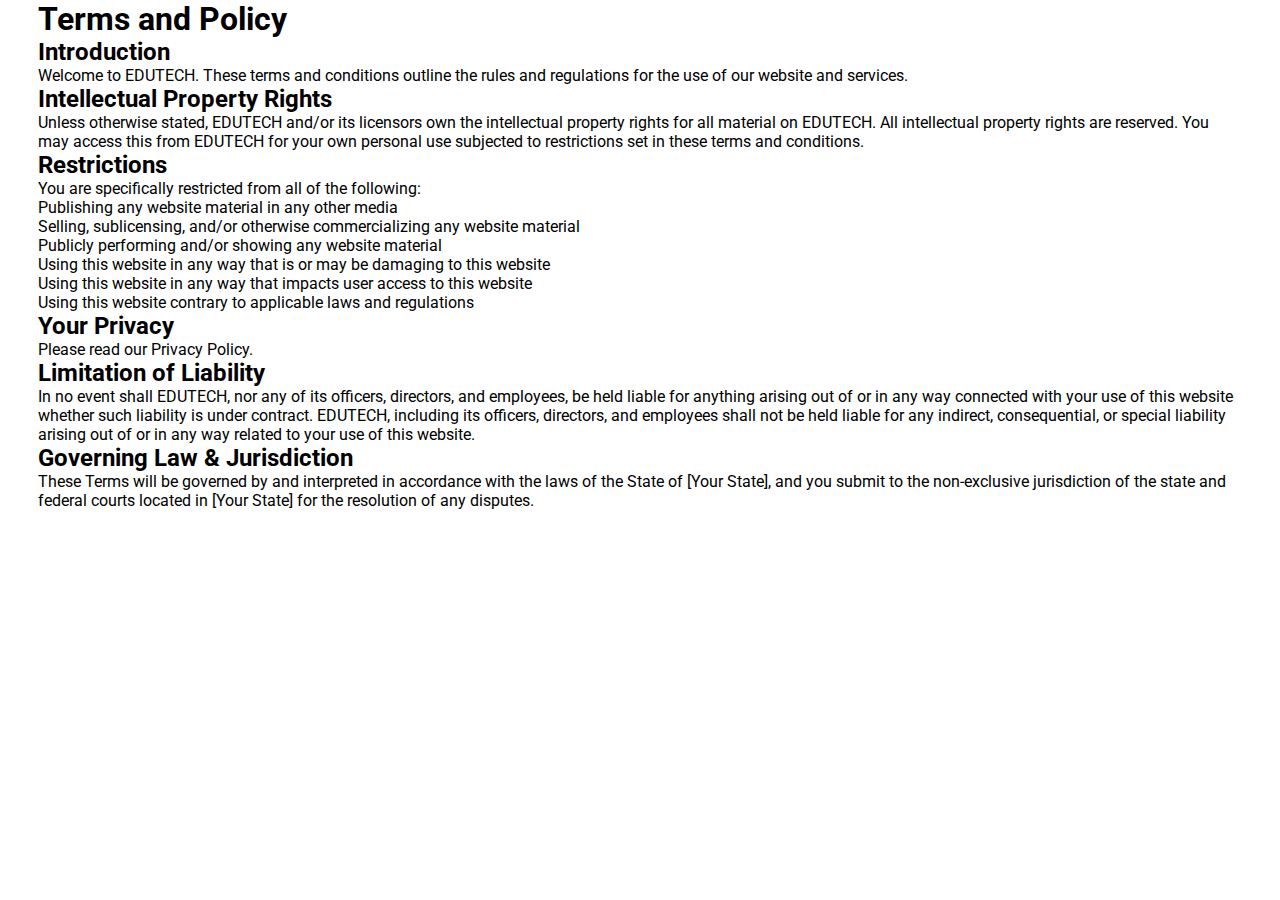
<file: terms.html>
<!DOCTYPE html>
<html lang="en">
<head>
    <meta charset="UTF-8">
    <meta name="viewport" content="width=device-width, initial-scale=1.0">
    <title>Terms and Policy - EDUTECH</title>
    <link rel="stylesheet" href="style.css">
</head>
<body>
    <div class="container">
        <div class="content-box">
            <h1>Terms and Policy</h1>
            <section>
                <h2>Introduction</h2>
                <p>Welcome to EDUTECH. These terms and conditions outline the rules and regulations for the use of our website and services.</p>
            </section>
            <section>
                <h2>Intellectual Property Rights</h2>
                <p>Unless otherwise stated, EDUTECH and/or its licensors own the intellectual property rights for all material on EDUTECH. All intellectual property rights are reserved. You may access this from EDUTECH for your own personal use subjected to restrictions set in these terms and conditions.</p>
            </section>
            <section>
                <h2>Restrictions</h2>
                <p>You are specifically restricted from all of the following:</p>
                <ul>
                    <li>Publishing any website material in any other media</li>
                    <li>Selling, sublicensing, and/or otherwise commercializing any website material</li>
                    <li>Publicly performing and/or showing any website material</li>
                    <li>Using this website in any way that is or may be damaging to this website</li>
                    <li>Using this website in any way that impacts user access to this website</li>
                    <li>Using this website contrary to applicable laws and regulations</li>
                </ul>
            </section>
            <section>
                <h2>Your Privacy</h2>
                <p>Please read our Privacy Policy.</p>
            </section>
            <section>
                <h2>Limitation of Liability</h2>
                <p>In no event shall EDUTECH, nor any of its officers, directors, and employees, be held liable for anything arising out of or in any way connected with your use of this website whether such liability is under contract. EDUTECH, including its officers, directors, and employees shall not be held liable for any indirect, consequential, or special liability arising out of or in any way related to your use of this website.</p>
            </section>
            <section>
                <h2>Governing Law & Jurisdiction</h2>
                <p>These Terms will be governed by and interpreted in accordance with the laws of the State of [Your State], and you submit to the non-exclusive jurisdiction of the state and federal courts located in [Your State] for the resolution of any disputes.</p>
            </section>
        </div>
    </div>
</body>
</html>
</file>
<file: style.css>
@import url('https://fonts.googleapis.com/css2?family=Roboto:ital,wght@0,100;0,300;0,400;0,500;0,700;0,900;1,100;1,300;1,400;1,500;1,700;1,900&display=swap');

* {
    margin: 0;
    padding: 0;
    box-sizing: border-box;
    font-family: "Roboto", sans-serif;
    scroll-behavior: smooth;

}

.alert__message {
    width: fit-content;
    max-width: 100%;
    padding: .5rem;
    border-radius: 8px;
    margin-bottom: 1rem;
    color: #fff;
}

.error {
    background: #df9f9f;
}

.success {
    background: #83d487;
}


.hero {
    width: 100%;
    min-height: 100vh;
    background-color: #edf2f8;
}

a {
    text-decoration: none;
}

input {
    border: none;
    outline: none;
    width: 100%;
    min-width: 300px;
}

li {
    list-style: none;
}

.container {
    width: 94vw;
    margin: 0 auto;
}

nav {
    padding-top: 4rem;
}

.navbar {
    background-color: #e5ebf3;
    border-radius: 1rem;
    width: 100%;
    padding: 1rem;
    display: flex;
    align-items: center;
    justify-content: space-between;
}

.logo {
    display: flex;
    align-items: center;
    gap: 2rem;
}

.logo img {
    width: 4rem;
}

.nav_details {
    display: flex;
    gap: 1.5rem;
}

.nav_details:last-child {
    font-size: 1.2rem;
}

.nav__center {
    display: flex;
    align-items: center;
    gap: 1.5rem;
}

.nav__center a {
    font-size: 1.2rem;
    font-weight: 300;
    color: #474747;
}


.nav__center a:hover {
    transition: all 400ms ease-in-out;
    color: #6a5acd;
    text-decoration: underline;
}

.nav__center:nth-child(2) {
    font-size: 8px;
}

.nav__right {
    width: 8rem;
    display: flex;
    justify-content: space-between;
    padding: 1rem;
    gap: 2rem;
    border-radius: 2rem;
    border: 1px solid #000;
}

.nav__right .user {
    display: flex;
    flex-direction: column;
    align-items: center;
}

.nav__right .user ul li:hover {
    text-decoration: underline;
    transition: transform all 400ms linear;
    color: #6a5acd;
}

/* hero__section */

.hero__section {
    display: flex;
    align-items: center;
    justify-content: center;
    margin-top: 3rem;
    /*  position: absolute;
    top: 50%;
    left: 50%;
    transform: translate(-50%, -50%); */
}

.hero__right {
    width: 50%;
    display: flex;
    flex-direction: column;
    gap: 2rem;
    padding: 4rem 0;

}

.hero__right p {
    font-size: 2rem;
    text-align: left;
}

.hero__right h3 {
    font-size: 4rem;
    font-weight: lighter;
}

.hero__right small {
    font-size: 1.2rem;
}

.btns {
    display: flex;
    gap: 2rem;
    width: fit-content;
    margin-top: 3rem;
}

.btns a {
    padding: 8px 16px;
    color: #fff;
    border-radius: 47px;
    background: linear-gradient(145deg, #9c81e6, #836dc2);
    box-shadow: 2px 2px 2px #7e68b9,
        -2px -2px 2px #a68af5;
}

.btns a:last-child {
    color: #000;
    border-radius: 47px;
    background: linear-gradient(145deg, #e1e1e1, #ffffff);
    box-shadow: 11px 11px 22px #d7d7d7,
        -11px -11px 22px #ffffff;
}

.btns a:hover {
    scale: 1.05;
    transition: all 400ms ease;
}

.hero__left {
    width: 50%;
    display: flex;
    align-items: center;
    justify-content: center;
}

.hero__left img {
    width: 80%;
}

.hero__bottom {
    /*    position: absolute;
    top: 85%;
    left: 50%;
    transform: translate(-50%, -50%); */
    width: fit-content;
    display: flex;
    align-items: flex-end;
    justify-content: space-between;
    margin: 6rem auto;
    gap: 8rem;

}

.hero__bottom-item {
    display: flex;
    align-items: center;
    gap: 1.5rem;
    font-size: 1.2rem;
    padding: .6rem;
    width: fit-content;
    background: #fff;
    border-radius: 1rem;

}

.hero__bottom-item img {
    width: 3rem;
    border-radius: 1rem;
}

.hero__bottom-item span:last-child {
    font-size: 1rem;
    font-weight: lighter;
    transform: rotate(-45deg);
}


.title {
    width: fit-content;
    margin: auto;
    padding: 2rem;
    text-align: center;
}

.title small {
    font-size: 1.2rem;

}

.title h3 {
    font-size: 1.5rem;
    padding: 12px;
}

.about-hero {
    display: flex;
    justify-content: center;
    flex-wrap: wrap;
    gap: 3rem;
    margin: 3rem auto;
}

.about {
    width: 20rem;
}

.about p {
    letter-spacing: 1.5px;
    font-size: 1.2rem;
    line-height: 2.4rem;

}

.about-image {
    width: 20rem;
    background-color: #000;
    height: 400px;
    background-position: center;
    background-size: cover;
    background-repeat: no-repeat;
    border-radius: 1rem;
}


.image0 {
    background-image: url(./assets/1.png);

}

.image1 {
    background-image: url(./assets/hero.webp);

}

.image2 {
    background-image: url(./assets/2.png);

}

.image3 {
    background-image: url(./assets/3.png);

}

.about__section {
    color: #000;
    background-color: #d1d7de;
    padding-bottom: 2rem;
}

/* TESTIMONIALS */

.testimonial {
    flex-direction: column;
    color: #000;
}


.testimonial-container {
    display: flex;
    align-items: center;
    justify-content: center;
    flex-wrap: wrap;
}

.testimonial-slide {
    background: #edf2f8;
    padding: 1rem;
    text-align: center;
    border-radius: 1rem;
    margin: 2rem;
    display: flex;
    align-items: center;
    justify-content: center;
    flex-direction: column;
    gap: 1rem;
    width: 350px;
    color: #000;
}


.testimonial-slide img {
    width: 6rem;
    padding: .5rem;
    background: #6a5acd;
    border-radius: 50%;
}


/* SUBSCRIPTION */

.subscription {
    padding: 2rem;
    margin-top: 4rem;
    background: #edf2f8;
}


.subscription-card {
    width: 450px;
    background-color: #fff;
    /* Dark card background */
    padding: 20px;
    text-align: center;
    color: #000;
    margin: 0 auto;
    display: flex;
    flex-direction: column;
    align-items: center;
    backdrop-filter: blur(5px);
    -webkit-backdrop-filter: blur(5px);
    border-radius: 10px;
    border: 1px solid #ffffff2e;
}



.subscription-card h1 {
    color: #d134ff;
    /* Bright pink color */
    font-size: 36px;
    margin: 0;
    padding: 0;
}

.subscription-card h2 {
    font-size: 18px;
    margin: 10px 0 20px;
}

.subscription-card ul {
    list-style: none;
    padding: 0;
    margin-bottom: 1rem;
    text-align: left;

}

.subscription-card ul li {
    margin: 10px 0;
    display: flex;
    align-items: center;
    letter-spacing: 1px;
    font-size: 1.2rem;
}

.subscription-card ul li:before {
    content: '✓';
    color: #6cdb7c;
    /* Green check mark */
    margin-right: 10px;
}

.subscription-card .subscribe-button {
    background-color: #d134ff;
    /* Bright pink button */
    color: white;
    border: none;
    border-radius: 5px;
    padding: 10px 20px;
    font-size: 16px;
    cursor: pointer;
    transition: background-color 0.3s ease;
    margin-top: 2rem;
    text-decoration: none;
}

.subscription-card .subscribe-button:hover {
    background-color: #b029cc;
    /* Darker pink on hover */
}

.subscription-card .cancel-info {
    font-size: 12px;
    margin-top: 10px;
    color: #999;
}

/* FOOTER */

.footer {
    background-color: #0b0f19;
    padding: 50px;
    color: white;
    text-align: center;
    display: flex;
    justify-content: space-between;
    align-items: center;
    font-family: Arial, sans-serif;
    flex-wrap: wrap;
}

.footer .left,
.footer .center,
.footer .right {
    display: inline-block;
    vertical-align: middle;
}

.footer .center {
    text-align: center;
}

.footer .right {
    text-align: right;
}

.footer a {
    color: #d134ff;
    text-decoration: none;
    margin-left: 15px;
    font-size: 14px;
}

.footer a:hover {
    text-decoration: underline;
    color: #fff;
    transition: all 100ms ease-in-out;
}

.footer .social-icons a {
    margin: 0 10px;
}

.footer .social-icons img {
    width: 20px;
    height: 20px;
    filter: invert(100%);
}


/* FORM STYLING */


.form-container {
    display: flex;
    justify-content: center;
    align-items: center;
    background: #fff;
    width: 100%;
    max-width: 1000px;
    margin: 0 auto;
    box-shadow: 0 0 1px 0 slateblue;
    backdrop-filter: blur(5px);
    -webkit-backdrop-filter: blur(5px);
    border-radius: 10px;
    overflow: hidden;
    transition: all 0.5s ease-in;
    position: absolute;
    left: 50%;
    top: 50%;
    transform: translate(-50%, -50%);
}

.form-image {
    flex: 1;
    display: flex;
    justify-content: center;
    align-items: center;
    text-align: center;
    border-right: 1px solid #7e68b9;

}

.form-image img {
    width: 90%;
    height: 90%;
}

.form-box {
    width: 50%;
    background: #fff;
    padding: 1.5rem;
    border-radius: 0 10px 10px 0;
    display: flex;
    border-left: 1px solid #7e68b9;
    align-items: center;
    justify-content: center;
    flex-direction: column;

}

.form-box form {
    width: 100%;
}

.form-container h2 {
    text-align: center;
    margin-bottom: 2rem;
    font-size: 1.4rem;
    color: #6a5acd;
}

.input-group {
    margin-bottom: 1.5rem;
    width: 100%;
}

.input-group label {
    display: block;
    margin-bottom: 0.5rem;
    color: #474747;
    font-weight: 500;
}

.input-group input {
    width: 100%;
    padding: .8rem;
    border-radius: 5px;
    border: 1px solid #ccc;
    outline: none;
}

.input-group input:focus {
    border-color: #6a5acd;
}

.form-btn {
    width: 100%;
    padding: .5rem;
    width: fit-content;
    border: none;
    border-radius: 5px;
    background: linear-gradient(145deg, #9c81e6, #836dc2);
    color: #fff;
    font-size: 14px;
    cursor: pointer;
}

.form-btn:hover {
    background: #6a5acd;
}

.form-container p {
    text-align: center;
    margin-top: 1rem;
    color: #474747;
}

p a {
    color: #6a5acd;
    text-decoration: none;
}

p a:hover {
    text-decoration: underline;
}

@media (max-width: 768px) {
    .form-container {
        flex-direction: column;
    }

    .form-image,
    .form-box {
        width: 100%;
    }

    .form-image img {
        height: 200px;
    }
}



/* 

ACCOUNT SECTION 

*/

.account__hero {
    display: flex;
    gap: 8rem;
    background: #f1f1f1;
    min-height: 60vh;
    padding: 4rem;
    /*     position: absolute;
    top: 50%;
    left: 50%;
    transform: translate(-50%, -50%); */

}

.profile_image {
    width: 3rem;
    border-radius: 50%;
    padding: 2px;
    background: #6a5acd;
}

.account__hero aside {
    display: flex;
    flex-direction: column;
    gap: 2rem;
}

.account__user {
    display: flex;
    align-items: center;
    gap: 1rem;
    font-size: 14px;
}

.account__user img {
    width: 4rem;
    padding: 4px;
    background: #6a5acd;
    border-radius: 50%;
}

.aside__span {
    display: flex;
    align-items: center;
    gap: 1rem;
    cursor: pointer;
    font-size: 14px;
    color: #474747;
}

main {
    width: 100%;
    display: flex;
    align-items: flex-start;
}

.main .form {
    display: flex;
    flex-direction: column;
    gap: 1rem;
    width: fit-content;
}

.main .form h3 {
    color: #6a5acd;
}

.form form {
    display: flex;
    flex-direction: column;
    gap: 1rem;
    width: 100%;
}

label {
    font-size: 14px;
    color: #474747;
}

.form form input {
    background: #edf2f8;
    padding: .8rem;
    width: 100%;
    border: 1px solid #dad7d7;
    border-radius: 8px;
}

.form form button {
    background: #6a5acd;
    color: #fff;
    padding: .5rem;
    border: none;
    border-radius: 5px;
    cursor: pointer;
    width: fit-content;
    transition: background-color 0.3s ease;
}

.form form button:hover {
    background: #a68af5;
    transition: all 0.3s ease;
}


.plan__info h3 {
    margin-bottom: 2rem;
}

.plan {
    display: flex;
    flex-direction: column;
    gap: 1rem;
}

.plan h4 {
    color: #1a7528;
}

.plan form {
    display: flex;
    flex-direction: column;
    gap: 1rem;
}

.plan form input {
    background: #fff;
    padding: .5rem;
    width: 300px;
}


.plan form button {
    background: #6a5acd;
    width: fit-content;
    color: #fff;
    padding: .5rem 3rem;
    border: none;
    border-radius: 5px;
    cursor: pointer;
    transition: background-color 0.3s ease;
}

.plan form button:hover {
    background: #a68af5;
}

/* CONTACT */



.messages .content {
    width: 100%;
    display: flex;
    align-items: start;
    justify-content: flex-end;
    position: absolute;
    bottom: 10rem;   
}

#message-form {
    width: 500px;
    display: flex;
    align-items: center;
}

#message-form textarea {
    resize: none;
    width: 450px;
    border: none;
    outline: none;
    border-radius: 12px;
    background: #d5e0ee;
    padding: .5rem;
    margin: 1rem;
}

#message-form textarea::-webkit-scrollbar {
    display: none;
}

#message-form button {
    height: 2rem;
    border: none;
    outline: none;
    border-radius: 12px;
    background: #d5e0ee;
    padding: .8rem;
    cursor: pointer;
    transition: background-color 0.3s ease;
    display: flex; 
    align-items: center;
     gap: 10px;
     color: #6a5acd;
}

#message-form button:hover {
    background-color: #6a5acd;
    color: #fff;
    transition: all 400ms ease;
}

.notifications {
    width: 500px;
    display: flex;
    flex-direction: column;
    gap:2px;
    height: 400px;
    max-height: 500px;
    overflow-y: auto;
    margin: 1px;
    border-radius: 8px;
}

.notifications::-webkit-scrollbar {
    display: none;
}

.notification {
    width: fit-content;
    max-width: 480px;
    border: none;
    outline: none;
    border-radius: 5px;
    background: #d1d7de;
    padding: 1rem;
    letter-spacing: 1.2px;
    font-size: .8rem;
    line-height: 1.5rem;
    display: flex;
    flex-direction: column;
    gap: 4px;
    border-radius: 0 1rem 1rem 2rem;
    margin-top: 12px;

}

.send {
    margin-left: auto;
    margin-right: 0;
    background: #6a5acd;
    width: 80%;
    color: #fff;
    border-radius: 3rem 0 2rem 3rem;
    margin-top: 12px;
}

.send small {
    color: #fff;
}

/* LEARN SECTION */

.learn_hero {
    display: flex;
    align-items: center;
    justify-content: center;
}

.learn {
    display: flex;
    padding: 3rem;
    gap: 4rem;
}

.course-outline {
    display: flex;
    flex-direction: column;
    border-radius: 10px;
    padding: 1rem;
    width: 300px;
}


.course-outline h2 {
    margin-bottom: 1rem;
    color: #6a5acd;
    letter-spacing: 1.5px;
}

.course {
    background: #edf2f8;
    min-height: 60vh;

}

.topic {
    display: flex;
    flex-direction: column;
    padding: 1rem;
    cursor: pointer;
    border-bottom: 2px solid #fff;
    width: 90%;
    margin: 0 auto;
}

.topic h4 {
    display: flex;
    align-items: center;
    justify-content: space-between;
    color: #474747;
    font-size: .9rem;
}


.topic:hover h4 {
    color: #6a5acd;
    transition: all 0.3s ease;
}

.topic h3 {
    cursor: pointer;
    letter-spacing: 1.5px;
    color: #474747;
}

.subtopics {
    display: none;
    list-style-type: none;
    padding-left: 20px;
}

.subtopics li {
    margin-bottom: 5px;
    letter-spacing: 1px;
    font-size: 12px;
    margin-top: 1rem;
    border-bottom: 1px solid #999;
    padding: .8rem;
}

.subtopics li:hover {
    background: #9c81e6;
    transition: all 0.3s ease;
    color: #fff;
}

.subtopics li:last-child {
    border-bottom: none;
}

.content {
    display: flex;
    flex-direction: column;
    gap: 2rem;
    width: 1000px;
    align-items: flex-start;
    justify-content: start;
    margin: 0 auto;

}


.video {
    display: flex;
    flex-direction: column;
    gap: 1rem;
}

.video h2 {
    color: #6a5acd;
    margin-top: 1rem;
}

video {
    width: 100%;
}

.content_bottom {
    display: flex;
    justify-content: space-between;
    margin-top: 2rem;
}

.content_bottom p {
    font-size: 1.3rem;
}

.content_bottom p span {
    color: #6a5acd;
    font-weight: bold;

}

.content_bottom button {
    display: flex;
    padding: 8px 16px;
    gap: 1rem;
    font-size: 1rem;
    font-weight: bold;
    color: #fff;
    border: none;
    background: #6a5acd;
    border-radius: 5px;
}

.content_bottom button:hover {
    background: #a68af5;
    transition: all 400ms ease-in-out;
}

.notes {
    width: 100%;
}

.notes .about {
    width: 100%;
}

.notes h2 {
    color: slateblue;
}

.notes ul {
    margin-bottom: 1rem;
}

.notes ul li {
    letter-spacing: 1px;
    font-size: 1.2rem;
    line-height: 2.4rem;
    list-style-type: circle;
    margin-left: 2rem;
    font-style: italic;
    font-weight: normal;
}


#courseOutline {
    display: none;
}


#courseOutline.active {
    display: block;
}




@media only screen and (max-width: 1000px) {
    .container {
        width: 100%;
    }

    .hero {
        padding-bottom: 3rem;
    }

    nav {
        padding-top: 0;
    }

    .navbar {
        border-radius: 0;
    }

    .logo {
        gap: 1rem;
    }

    .logo img {
        width: 3rem;
    }

    .nav_details span:last-child {
        display: none;
    }

    .nav__center {
        display: none;
    }

    .nav__right {
        width: 6rem;
        padding: .5rem;
    }

    .hero__section {
        width: 100%;
        flex-direction: column;
        align-items: flex-start;
        margin-top: 2rem;
        text-align: center;
    }

    .hero__right {
        width: 100%;
        padding: 1rem;
    }

    .hero__right p {
        font-size: 1rem;
        text-align: center;
    }

    .hero__right h3 {
        font-size: 2.5rem;
        margin: 0 auto;
        width: fit-content;
        text-align: center;
        font-weight: lighter;
    }

    .hero__right small {
        font-size: 1rem;
        text-align: center;
    }

    .btns {
        align-items: center;
        margin: 0 auto;
        gap: 1rem;
    }

    .btns a {
        padding: 4px 12px;
    }

    .hero__left {
        width: 100%;
    }

    .hero__left img {
        width: 100%;
    }

    .hero__bottom {
        justify-content: center;
        gap: 1rem;
        margin: 2rem auto;
        width: 100%;
    }

    .hero__bottom-item {
        padding: 8px;
        align-items: center;

    }

    .hero__bottom-item img {
        display: none;
    }

    .hero__bottom-item span {
        font-size: 12px;
    }

    .hero__bottom-item span:last-child {
        font-size: 12px;
    }

    .about-hero {
        gap: 2rem;
        margin: 1rem;
    }

    .title {
        padding: 1rem;
    }

    .title h1 {
        font-size: 1.5rem;
        color: #7e68b9;
    }

    .subscription-card {
        width: 80%;
        padding: 1rem;
    }

    .subscription-card h1 {
        font-size: 1.5rem;
    }

    .subscription-card ul li {
        font-size: 16px;
    }

    .subscription-card .subscribe-button {
        padding: 5px 10px;
        font-size: 12px;
    }

    .footer {
        gap: 3rem;
        align-items: center;
        justify-content: center;
        flex-direction: column-reverse;
    }

    .account__hero {
        width: 100%;
        margin-top: 3rem;
        flex-direction: column-reverse;
        background: #d5e0ee;

    }

    .account__hero aside {
        position: absolute;
        bottom: 0;
        left: 0;
        flex-direction: row;
        align-items: center;
        width: 100%;
        justify-content: center;
        gap: 5rem;
        padding: 1rem 4rem 1rem 1rem;
    }

    .aside__span {
        margin-bottom: 2rem;
    }

    .update {
        width: 60vw;
    }


    .aside__span p {
        display: none;
    }

    .aside__span i {
        color: #000;
        position: absolute;
        top: -1rem;
        padding: .6rem;
        background: #fff;
        border-radius: 50%;
        border: 1px solid #6a5acd;
        font-size: 12px;
    }

    .account__hero h3 {
        display: none;
    }

    .account__user {
        display: none;
    }


 
    .Personal__information {
        width: 100%;
        display: flex;
        align-items: center;
        justify-content: center;
    }

    .signup__form-container {
        width: 100%;
        display: flex;
        align-items: center;
        justify-content: center;
    }

    .signup__form-container .form {
        width: 100%;
        padding: 1rem;
        margin: 0 auto;
    }

    .plan__info {
        position: absolute;
        top: 50%;
        left: 50%;
        transform: translate(-50%, -50%);
    }

    .course-outline h2 {
        font-size: 14px;
    }

    .form form {
        width: fit-content;
        position: absolute;
        left: 50%;
        top: 50%;
        transform: translate(-50%, -50%);
    }

    

    .learn {
        width: 100%;
        padding: 0;
    }

    .content {
        width: 100vw;
        padding: 16px;
    }

    .video {
        width: 100%;
    }

    video {
        width: 100vw;
        align-self: center;
    }

    .video h2 {
        font-size: 1rem;
    }

    .content_bottom p {
        font-size: 14px;
    }

    .content_bottom button {
        font-size: 12px;
        padding: 4px 8px;
    }

    .notes h2 {
        font-size: 1rem;
    }

    .notes .about p,
    .notes ul li {
        font-size: 14px;
        letter-spacing: .5px;
    }

    #courseOutline {
        position: absolute;
        background: #ffffff;
        z-index: 1;
        left: 0;
        transition: transform 0.5s linear;
    }
}

@media only screen and (max-width: 400px) {
    .form-container {
        margin: 6rem 0;
    }
}
</file>
